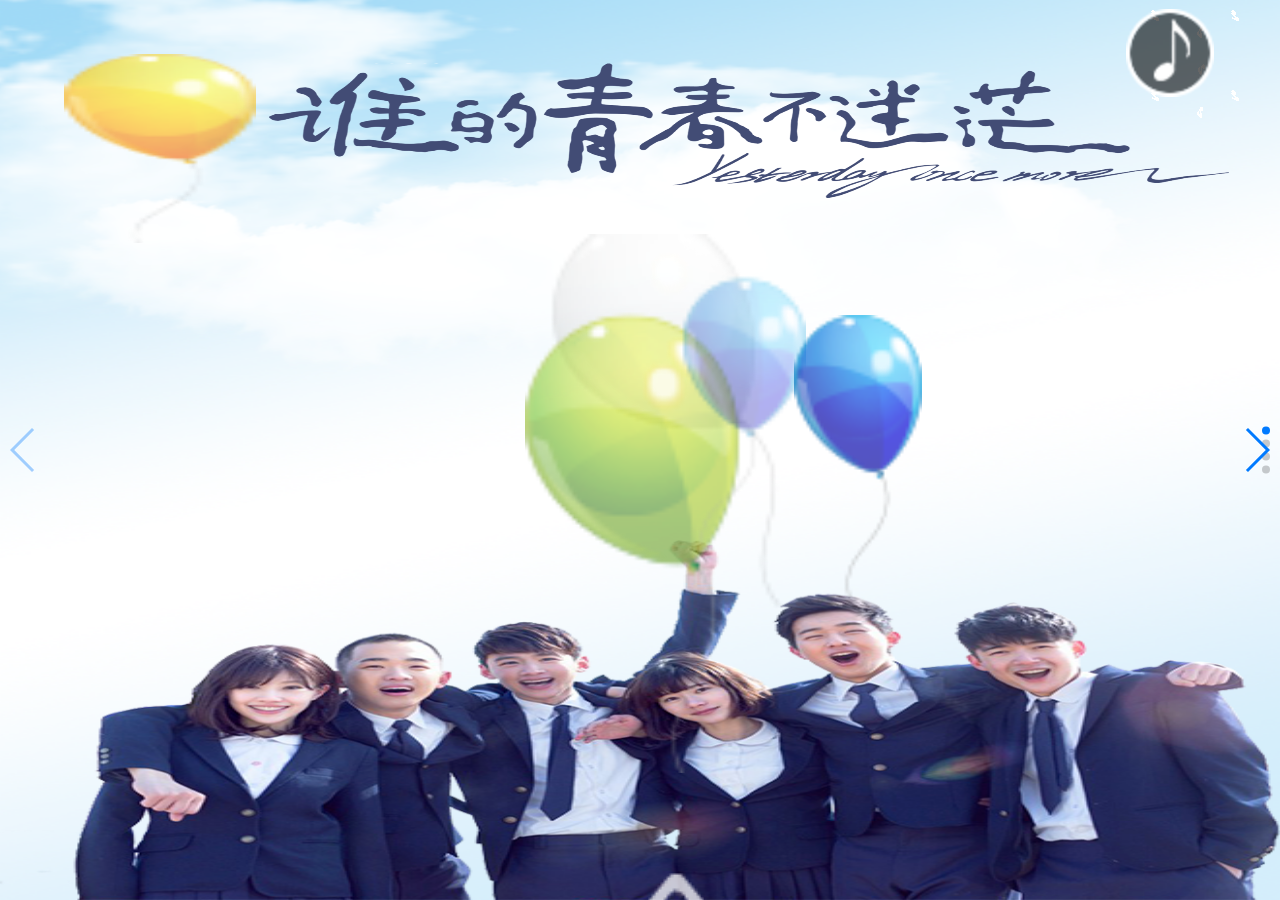
<file: index.html>
<!DOCTYPE html>
<html>
	<head>
		<meta charset="utf-8">
		<title></title>

		
		<link  rel="stylesheet" href="css/style.css" />
		<link rel="stylesheet" href="css/reset.css" />
		<link rel="stylesheet" href="css/swiper-3.3.1.min.css" />
			
	</head>
	<body>



    	        						<!--音乐-->
	<div class="music" id="music" ontouchstart="checkclick();">
		<audio id="music-audio" class="audio"  autoplay="autoplay" src="img/儿童歌曲-虫儿飞.mp3"></audio>
		<div class="control" id="control">
			<div id="control-btn" class="control-btn"></div>
		</div>

	</div>
    	










		
<div class="swiper-container">
    <div class="swiper-wrapper">

    	
   <div class="swiper-slide">
        	<div class="swiper-d1">
        		<img src="img/bdg.png" id="bg" />
        				<!--底部图片-->
						<div id="slideOne-d1" class="slideOne-d1">
							<img src="img/bgd10.png" />
						</div>
						<!--黄色气球-->
						<div id="slideOne-d2" class="slideOne-d2">
							<img src="img/bgd3.png" />
						</div>
						<!--文字-->
						<div id="slideOne-d3" class="slideOne-d3">
							<img src="img/bgd27.png" />
						</div>
						<!--云朵-->
						<div id="slideOne-d4" class="slideOne-d4">
							<img src="img/bgd6.png" />
						</div>
						<div id="slideOne-d5" class="slideOne-d5">
							<img src="img/bgd7.png" />
						</div>

						<!--底部气球-->
						<div id="slideOne-d6" class="slideOne-d6">
							<img src="img/bgd2.png" />
						</div>
						<!--<div id="slideOne-d7" class="slideOne-d7">
							<img src="img/bgd4.png" />
						</div>-->

						
					<!--<div id="slideOne-d77" class="slideOne-d77">
							<img src="img/bgd4.png" />
					</div>-->
					
					
					
				
					

						<!--底部导航-->
						<div class="slideOne-d88" id="slideOne-d8">
							<img src="img/bgd8.png" />
						</div>
						
					<div class="blueball" id="blueball">
						<img src="img/bgd4.png" />
					</div>
						
						
						
				</div> <!--swiper-d1 尾部-->	
        </div>   <!--swiper-slide 尾部-->


        
        
        
  <!--==================分页二=========================-->      
        <div class="swiper-slide">
        	<div class="slideTwo">
        		<img src="img/bdg.png" id="bg" />
        		<!--文字-->
        		<div  id="slideTwo-d1">
        			<img src="img/bgd27.png" />
        		</div>
        		<!--文字气球-->
        		<div id="slideTwo-d2" >
        			<img src="img/bgd2.png" />
        		</div>
        		<div id="slideTwo-d3" >
        			<img src="img/bgd3.png" />
        		</div>
        		<div id="slideTwo-d4" >
        			<img src="img/bgd4.png" />
        		</div>
        	<!--蓝色背景-->	
        		<div  id="slideTwo-d5" >
        			<img src="img/36.png" />
        		</div>
        		<div  id="slideTwo-d6" >
        			<img src="img/36.png" />
        		</div>
        		<div  id="slideTwo-d7" >
        			<img src="img/36.png" />
        		</div>
        		<div  id="slideTwo-d8" >
        			<img src="img/31.png" />
        		</div>
        		<!---->
        		<div id="slideTwo-d9" >
        			<img src="img/36.png" />
        		</div>
        		<div  id="slideTwo-d10" >
        			<img src="img/36.png" />
        		</div>
        		<div id="slideTwo-d11" >
        			<img src="img/36.png" />
        		</div>
        		<div  id="slideTwo-d12" >
        			<img src="img/32.png" />
        		</div>
        		<!--底部文字-->
        		<div id="slideTwo-d13">
        			<img src="img/33.png" />
        		</div>
        		<div id="slideTwo-d14" >
        			<img src="img/34.png" />
        		</div>
        		 <div id="slideTwo-d15" >
        			<img src="img/35.png" />
        		</div>
        		
        		
        								<!--底部导航-->
						<div class="slideOne-d88" class="slideOne-d88">
							<img src="img/bgd8.png" />
						</div>
        		
        		
        		
        	</div>	
        </div>
  <!--=====================分页三================================-->      
        <div class="swiper-slide">
	        <div class="slideThree">
	        	<img src="img/bdg.png" id="bg" />
	        	
	        	<div class="slideThree-d1">
	        		<img src="img/bgd40.png" />
	        	</div>
	        	
	        	<div class="slideThree-d2">
	        		<img src="img/bgd43.jpg" />
	        	</div>
	        	<div id="slideThree-d3" class="slideThree-d3">
	        		<img src="img/bgd45.png"/>
	        	</div>
	        	<div id="slideThree-d4" class="slideThree-d4">
	        		<img src="img/bgd46.png"/>
	        	</div>
	        	<div id="slideThree-d5" class="slideThree-d5">
	        		<img src="img/bgd47.png"/>
	        	</div>
	        	<div id="slideThree-d6" class="slideThree-d6">
	        		<img src="img/bgd44.png"/>
	        	</div>

						<!--底部导航-->
						<div class="slideOne-d88" class="slideOne-d88">
							<img src="img/bgd8.png" />
						</div>
	        	
	        </div>
        
        
        
        
        
        </div>
        <!-- =============第四页================== -->
        
        <div class="swiper-slide">
        	<img src="img/bdg.png" id="bg" />
        	<div class="slideFour" >
        		<div  id="slideFour-d1">
        			<img src="img/bgd70.png"/>
        		</div>
        		<div id="slideFour-d2">
        			<img src="img/bgd69.png"/>
        		</div>
        		<div id="slideFour-d3">
        			<img src="img/bgd62.png"/>
        		</div>
        		<div id="slideFour-d4" >
        			<img src="img/bgd63.png"/>
        		</div>
        		<div id="slideFour-d5" >
        			<img src="img/bgd64.png"/>
        		</div>
        		 <div id="slideFour-d6" >
        			<img src="img/bgd71.png"/>
        		</div>

        		 <div id="slideFour-d7" >
        			<img src="img/bgd61.png"/>
        		</div>
        	      <div id="slideFour-d8" >
        			<img src="img/bgd72.png"/>
        		</div>

        			<!--底部导航-->
				<div class="slideOne-d88" class="slideOne-d88">
					<img src="img/bgd8.png" />
				</div>

        	</div>



        </div>
  <!--==========================================-->      
    </div>
    <!-- 如果需要分页器 -->
    <div class="swiper-pagination"></div>
    
    <!-- 如果需要导航按钮 -->
    <div class="swiper-button-prev"></div>
    <div class="swiper-button-next"></div>
    
    <!-- 如果需要滚动条 -->
    <div class="swiper-scrollbar"></div>
</div>
		
		
		
		
		
		<!--<script src="js/rem.js"></script>-->
		<script src="js/swiper-3.3.1.min.js"></script>
		
		<script>      
  var mySwiper = new Swiper ('.swiper-container', {
    direction: 'vertical',
    loop: false,
    				onSlideChangeStart: function(swiper) {
					document.querySelector("#slideOne-d3").classList.toggle("slideOne-d3");
					document.querySelector("#slideOne-d2").classList.toggle("slideOne-d2");
					document.querySelector("#slideOne-d1").classList.toggle("slideOne-d1");
					document.querySelector("#slideOne-d6").classList.toggle("slideOne-d6");
					document.querySelector("#slideOne-d8").classList.toggle("slideOne-d88");
					// document.querySelector("#slideOne-d77").classList.toggle("slideOne-d77");
					// document.querySelector("#slideOne-d7").classList.toggle("slideOne-d7");
					document.querySelector("#slideOne-d4").classList.toggle("slideOne-d4");
					document.querySelector("#slideOne-d5").classList.toggle("slideOne-d5");
					document.querySelector("#slideTwo-d1").classList.toggle("slideTwo-d1");
					document.querySelector("#slideTwo-d2").classList.toggle("slideTwo-d2");
					document.querySelector("#slideTwo-d3").classList.toggle("slideTwo-d3");
					document.querySelector("#slideTwo-d4").classList.toggle("slideTwo-d4");
					document.querySelector("#slideTwo-d5").classList.toggle("slideTwo-d5");
					document.querySelector("#slideTwo-d6").classList.toggle("slideTwo-d6");
					document.querySelector("#slideTwo-d7").classList.toggle("slideTwo-d7");
					document.querySelector("#slideTwo-d8").classList.toggle("slideTwo-d8");
					document.querySelector("#slideTwo-d9").classList.toggle("slideTwo-d9");
					document.querySelector("#slideTwo-d10").classList.toggle("slideTwo-d10");
					document.querySelector("#slideTwo-d11").classList.toggle("slideTwo-d11");
					document.querySelector("#slideTwo-d12").classList.toggle("slideTwo-d12");
					document.querySelector("#slideTwo-d13").classList.toggle("slideTwo-d13");
					document.querySelector("#slideTwo-d14").classList.toggle("slideTwo-d14");
					document.querySelector("#slideTwo-d15").classList.toggle("slideTwo-d15");

					document.querySelector("#slideThree-d3").classList.toggle("slideThree-d3");
					document.querySelector("#slideThree-d4").classList.toggle("slideThree-d4");
					document.querySelector("#slideThree-d5").classList.toggle("slideThree-d5");
					document.querySelector("#blueball").classList.toggle("blueball");

					document.querySelector("#slideFour-d1").classList.toggle("slideFour-d1");
					document.querySelector("#slideFour-d2").classList.toggle("slideFour-d2");
					document.querySelector("#slideFour-d3").classList.toggle("slideFour-d3");
					document.querySelector("#slideFour-d4").classList.toggle("slideFour-d4");
					document.querySelector("#slideFour-d5").classList.toggle("slideFour-d5");
					document.querySelector("#slideFour-d6").classList.toggle("slideFour-d6");
					document.querySelector("#slideFour-d7").classList.toggle("slideFour-d7");
					document.querySelector("#slideFour-d8").classList.toggle("slideFour-d8");				
				},
				
		
    
    // 如果需要分页器
    pagination: '.swiper-pagination',
    
    // 如果需要前进后退按钮
    nextButton: '.swiper-button-next',
    prevButton: '.swiper-button-prev',
    
    // 如果需要滚动条
    scrollbar: '.swiper-scrollbar',
  }) 
  
  
  //音乐播放器
  var audio1 = document.getElementById("music-audio");
  var controlBtn =document.getElementById("control-btn");
  var control = document.getElementById("control");
  function checkclick(){
  	if(audio1.paused){
  		audio1.play();
  		controlBtn.style.webkitAnimationPlayState = 'running';
  		control.style.webkitAnimationPlayState = 'running';
  	}else{
  		audio1.pause();
  		controlBtn.style.webkitAnimationPlayState = 'paused';
  		control.style.webkitAnimationPlayState = 'paused';
  	}
  }
  
  
  
  
  
  
  
  
  
  </script>
		
	</body>
</html>
</file>
<file: css/style.css>
/*style样式*/
			html,
			body {
				width: 100%;
				/* 后增加*/
				position: relative;
				height: 100%;
			}
			
			body {
				background: #eee;
				font-family: Helvetica Neue, Helvetica, Arial, sans-serif;
				font-size: 14px;
				color: #000;
				margin: 0;
				padding: 0;
				font-size: 16px;
				/*后增加*/
			}
			
			.swiper-container {
				width: 100%;
				height: 100%;
			}
			
			.swiper-slide {
				text-align: center;
				font-size: 18px;
				background: #fff;
				/* Center slide text vertically */
				display: -webkit-box;
				display: -ms-flexbox;
				display: -webkit-flex;
				display: flex;
				-webkit-box-pack: center;
				-ms-flex-pack: center;
				-webkit-justify-content: center;
				justify-content: center;
				-webkit-box-align: center;
				-ms-flex-align: center;
				-webkit-align-items: center;
				align-items: center;
			}







.swiper-d1 {
	/*background: url(../img/bdg.png);*/
	width: 100%;
	height: 100%;
	/*z-index: 50;*/
}
#bg{width: 100%;
height: 100%;}

/*底部图片*/
.slideOne-d1 {
	width: 100%;
    position: absolute;
    top: 60%;
    right: 0%;
    height: 100%;
    opacity: 0;
    animation: fade-in 2s linear  0.5s 1;
    -webkit-animation: fade-in 2s linear 0.5s 1;
    -webkit-animation-fill-mode:forwards;
}

.slideOne-d1 img {
	width: 100%;
    height: 40%;
    overflow: hidden;
}
@keyframes  fade-in{
	0%{opacity: 0;}
	40% {opacity: 0.3;}
	100% {opacity: 1;}
}

@-webkit-keyframes fade-in{
	0%{opacity: 0;}
	40% {opacity: 0.3;}
	100% {opacity: 1;}

}

/*头部气球*/
.slideOne-d2 {
	
    overflow: hidden;
	z-index: 100;
	width: 5%;
    position: absolute;
    height: 7%;
    left: 10%;
    top: 13%;
    animation: yelloeball 2s linear 1;
    -webkit-animation: yelloeball 2s linear 1;
    -webkit-animation-fill-mode:forwards;
}
.slideOne-d2 img{
	width: 100%;
	height: 100%;
}
@-webkit-keyframes yelloeball{
	form{
		 -webkit-transform: scale(1);
	}
	to{
		 -webkit-transform: scale(3);
	}
}
/*头部文字*/
.slideOne-d3 {
	
    overflow: hidden;
	font-weight: bold;
    left: 100%;
    top: 7%;
    width: 75%;
    height: 15%;
    z-index: 100;
    text-align: center;
    line-height: 125%;
    position: absolute;
     -webkit-animation: fontsize 2s linear 1;
    -webkit-animation-fill-mode:forwards; 
}
/*.slideOne-d3 h3{
	  font-size: 1.1rem;
}*/

.slideOne-d3 img{
	width: 100%;
	height: 100%;
}

@-webkit-keyframes fontsize{
	form{
		left: 100%;
	}
	to{
		left: 21%;
	}
}


.slideOne-d4 {
	height: 40%;
    width: 100%;
    top: 10%;
    position: absolute;
    left: 100%;
    animation: slideOutRight 3s ease 1s 1;
    -webkit-animation: slideOutRight 3s ease 1s 1 ;
    -webkit-animation-fill-mode: forwards;

}
.slideOne-d4 img {
	width: 100%;
	height: 100%;
}



@-webkit-keyframes slideOutRight{
	0% {
		transform: translateX(0);
		-webkit-transform: translateX(0);
		-ms-transform: translateX(0);
	}
	100% {
		transform: translateX(-100%);
		-webkit-transform: translateX(-100%);
		-ms-transform: translateX(-100%);
	}
}

/*-*/
.slideOne-d5 {
	right: 200%;
	height: 40%;
    width: 100%;
    top: -5%;
    position: absolute;
   z-index: 10;
    animation: slideOutRight2 3s ease 1s 1;
    -webkit-animation: slideOutRight2 3s ease 1s 1 ;
    -webkit-animation-fill-mode: forwards;

}
.slideOne-d5 img {
	width: 100%;
	height: 100%;
}



/*@-webkit-keyframes slideOutRight{
	0% {
		transform: translateY(0);
		-webkit-transform: translateY(0);
		-ms-transform: translateY(0);
	}
	100% {
		transform: translateY(-80%);
		-webkit-transform: translateY(-80%);
		-ms-transform: translateY(-80%);
	}
}*/
@-webkit-keyframes slideOutRight2{
	0% {
		transform: translateX(0);
		-webkit-transform: translateX(0);
		-ms-transform: translateX(0);
	}
	100% {
		transform: translateX(180%);
		-webkit-transform: translateX(180%);
		-ms-transform: translateX(180%);
	}
}

/*====底部气球====*/
.slideOne-d6 {
	width: 22%;
    position: absolute;
    bottom: 26%;
    height: 19%;
    left: 41%;
    animation: fadeOutDown  2s linear 2s 1;
    -webkit-animation:fadeOutDown  2s linear  1;
    -webkit-animation-fill-mode:forwards;
}

.slideOne-d6 img {
	width: 100%;
}
@-webkit-keyframes fadeOutDown {
	0%{opacity: 0;bottom: 26%;}

	100% {opacity: 1; bottom: 55%;}
}
	


/*.slideOne-d7 {
	   width: 10%;
      position: absolute;
    bottom: 26%;
    height: 12%;
    left: 60%;
	opacity: 1;
     animation: ballSmall 2s linear 2s 1;
    -webkit-animation:ballSmall 2s linear  1;
      -webkit-animation-fill-mode:forwards;
}

.slideOne-d7 img{
	width: 100%;
}
@-webkit-keyframes ballSmall{
	0%{opacity: 0;bottom: 26%;}
	15% {opacity: 0.2;bottom: 29%;}
	30% {opacity: 0.4; bottom: 32%;}
	45% {opacity: 0.6; bottom: 34%;}
	65% {opacity: 0.8; bottom: 36%;}
	80% {opacity: 0.9; bottom: 38%;}
	100% {opacity: 1; bottom: 42%;}
} */













/*=====底部导航=====*/
.slideOne-d88 {
	    bottom: 0%;
    left: 50%;
    position: absolute;
    width: 4.5rem;
    height: 2rem;
    -webkit-animation: fadeOutUp 3s ease infinite;
}
.slideOne-d88 img{
	width: 100%;
}
@-webkit-keyframes fadeOutUp{
	0% {
		opacity: 1
	}
	100% {
		opacity: 0.3;
		-webkit-transform: translateY(-300%);
		transform: translateY(-300%);
	}
	

}



.blueball {
	    top: 50%;
    left: 62%;
    width: 10%;
    /* height: 13%; */
    position: absolute;
    opacity: 0;
        animation: blueball 2s linear 2s 1;
    -webkit-animation:blueball  2s linear  1;
    -webkit-animation-fill-mode:forwards;
}
.blueball img{
	width: 100%;
}

@-webkit-keyframes blueball {
	0%{opacity: 0;top: 60%;}


	100% {opacity: 1; top: 35%;}
}












audio {
	    z-index: 9999;
    left: 10%;
    position: absolute;
}




/*====音乐======*/
.music {
	width: 20%;
	position: fixed;
    top: 1%;
    left: 88%;
    z-index: 100;
}


.control {
    background-size: contain;
    width: 7.3rem;
    height: 7.5rem;
	background: url(../img/music_c0fda01.gif);
}

.control-btn {
	width: 12%;
	height: 10%;
	    background-size: 100% 100%;
    width: 5.5rem;
    height: 5.5rem;
	background: url(../img/music_off_8d94020.png);
	background-size: 100% 100%;
	-webkit-animation:rotate2d 1.2s linear infinite ;
	-webkit-animation-play-state: running;
}

@-webkit-keyframes rotate2d {
	 form {-webkit-transform:rotate(0deg);}
 	 to{-webkit-transform:rotate(360deg);}
} 








/**/
/*.swiper-d2  .myimg{
	animation: aa 2s linear 1;
}

@-webkit-keyframes aa{
	form{
		 -webkit-transform: scale(1);
	}
	to{
		 -webkit-transform: scale(3);
	}
}*/



/*================第二分页==========================*/

.slideTwo {
	width: 100%;
	height: 100%;
	background: gold;
}

.slideTwo-d1 {
	z-index: 999;
	top: 10%;
	width: 54%;
    position: absolute;
    right: -55%;
    animation: twoFontsize 2s ease 1;
    -webkit-animation: twoFontsize 2s ease  1;
    /*-webkit-animation: twoFontsize 1.2s linear infinite ;*/
   -webkit-animation-fill-mode: forwards;
}
.slideTwo-d1 img {
	width: 100%;
}
@-webkit-keyframes twoFontsize  {
	0% {
		right: -55%;
	}
	100% {
		right: 13%;
	}
}
/*-----------------------*/
.slideTwo-d2 {
position: absolute;
opacity: 0;
z-index: 999;
    width: 11%;
    height: 10%;
    left: 8%;
    top: 16%;
    animation: twoBigBall 1s ease  1;
    -webkit-animation: twoBigBall 1s ease  1;
    -webkit-animation-fill-mode: forwards;
}
.slideTwo-d2 img{
	width: 100%;
}
@-webkit-keyframes twoBigBall {
	0%{opacity: 0;top: 16%;}
	
	100% {opacity: 1; top: 4%;}
}
.slideTwo-d3 {
	right: 76%;
    top: 20%;
    width: 6%;
    height: 6%;
    position: absolute;
    z-index: 100;
    opacity: 0;
    animation: twoBigBall2 1s ease 1s 1;
    -webkit-animation: twoBigBall2 1s ease 1s 1;
    -webkit-animation-fill-mode: forwards;
    
}
.slideTwo-d3 img{
	width: 100%;
}

@-webkit-keyframes twoBigBall2 {
	0%{opacity: 0;top: 20%;}
	
	100% {opacity: 1; top: 12%;}
}

.slideTwo-d4 {
	right: 67%;
    top: 20%;
    width: 8%;
    height: 7%;
    position: absolute;
    z-index: 100;
    opacity: 0;
    animation: twoBigBall3 1s ease  1s 1;
    -webkit-animation: twoBigBall3 1s ease 1s 1;
    -webkit-animation-fill-mode: forwards;
    
}
.slideTwo-d4 img{
	width: 100%;
}

@-webkit-keyframes twoBigBall3 {
	0%{opacity: 0;top: 20%;}
	
	100% {opacity: 1; top: 8%;}
}
/*蓝色背景*/
.slideTwo-d5 {
	opacity: 0;
	width: 40%;
	height: 22%;
	top: 18%;
	left: 4%;
	position: absolute;
	animation: blueOne 2s linear 2s 1;
	-webkit-animation: blueOne 2s linear 2s 1 ;
	animation-fill-mode: forwards;
	/*-webkit-animation-fill-mode: forwards;*/
}
.slideTwo-d5 img{
	width: 100%;
}

@keyframes  blueOne{
	0%{
		opacity: 0;
	}
	60%{
		opacity: 1;
	}
	100%{
		opacity: 0;
	}
}
@-webkit-keyframes blueOne{
	0%{
		opacity: 0;
	}
	60%{
		opacity: 1;
	}
	100%{
		opacity: 0;
	}
}

/**/
.slideTwo-d6 {
	z-index: 100;
	opacity: 0;
	width: 41%;
	height: 22%;
	top: 30%;
	left: -4%;
	position: absolute;
	animation: blueOne 1.5s linear 2.5s 1;
	-webkit-animation: blueOne 1.5s linear 2.5s 1 ;
	animation-fill-mode: forwards;
	/*-webkit-animation-fill-mode: forwards;*/
}
.slideTwo-d6 img{
	width: 100%;
}
.slideTwo-d7 {
	z-index: 100;
	opacity: 0;
	width: 46%;
	height: 22%;
	top: 35%;
	left: 9%;
	position: absolute;
	animation: blueOne 1s linear 3s 1;
	-webkit-animation: blueOne 1s linear 3s 1 ;
	animation-fill-mode: forwards;
	/*-webkit-animation-fill-mode: forwards;*/
}
.slideTwo-d7 img{
	width: 100%;
}

.slideTwo-d8 {
	z-index: 102;
	opacity: 0;
	width: 70%;
	height: 37%;
	top: 19%;
	left: -7%;
	position: absolute;
	animation: blueTwo 1.5s linear 4s 1;
	-webkit-animation: blueTwo 1.5s linear 4s 1 ;
	animation-fill-mode: forwards;
	-webkit-animation-fill-mode: forwards;
}
.slideTwo-d8 img{
	width: 100%;
}

@keyframes  blueTwo{
	from{opacity: 0;}
	to{opacity: 1;}
}
@-webkit-keyframes blueTwo{
    from{opacity: 0;}
	to{opacity: 1;}
}

.slideTwo-d9 {
	z-index: 102;
	opacity: 0;
	width: 48%;
	/*height: 37%;*/
	top: 19%;
	right: -2%;
	position: absolute;
	animation: blueThree 1.5s linear 4.5s 1;
	-webkit-animation: blueThree 1.5s linear 4.5s 1 ;
	animation-fill-mode: forwards;
	-webkit-animation-fill-mode: forwards;
}
.slideTwo-d9 img{
	width: 100%;
}

@keyframes  blueThree{
	0%{
		opacity: 0;
	}
	60%{
		opacity: 1;
	}
	100%{
		opacity: 0;
	}
}
@-webkit-keyframes blueThree{
	0%{
		opacity: 0;
	}
	60%{
		opacity: 1;
	}
	100%{
		opacity: 0;
	}
}
.slideTwo-d10 {
	z-index: 103;
	opacity: 0;
	width: 48%;
	/*height: 37%;*/
	top: 31%;
	right: -8%;
	position: absolute;
	animation: blueThree 1.5s linear 5s 1;
	-webkit-animation: blueThree 1.5s linear 5s 1 ;
	animation-fill-mode: forwards;
	-webkit-animation-fill-mode: forwards;
}
.slideTwo-d11 {
	z-index: 104;
	opacity: 0;
	width: 48%;
	/*height: 37%;*/
	top: 43%;
	right: 8%;
	position: absolute;
	animation: blueThree 1s linear 5.5s 1;
	-webkit-animation: blueThree 1s linear 5.5s 1 ;
	animation-fill-mode: forwards;
	-webkit-animation-fill-mode: forwards;
}
.slideTwo-d12 {
	z-index: 106;
	opacity: 0;
	width: 70%;
	height: 37%;
	top: 19%;
	right: -10%;
	position: absolute;
	animation: blueTwo 1.5s linear 6s 1;
	-webkit-animation: blueTwo 1.5s linear 6s 1 ;
	animation-fill-mode: forwards;
	-webkit-animation-fill-mode: forwards;
}
.slideTwo-d12 img{
	width: 100%;
}

@keyframes  blueFour{
	from{opacity: 0;}
	to{opacity: 1;}
}
@-webkit-keyframes blueFour{
    from{opacity: 0;}
	to{opacity: 1;}
}

/*底部文字*/
.slideTwo-d13 , .slideTwo-d14 , .slideTwo-d15 {
	opacity: 0;
	left: 5%;
    position: absolute;
    z-index: 100;
    width: 65%;
    height: 3%;
    bottom: 20%;
}
.slideTwo-d13 img{
	width: 100%;
}
.slideTwo-d14 img{
	width: 100%;
}
.slideTwo-d15 img{
	width: 100%;
}

.slideTwo .slideTwo-d14 {
	left: 10%;
	bottom: 16%;
}
.slideTwo .slideTwo-d15 {
	left: 15%;
	bottom: 12%;
}

.slideTwo-d13{
	animation: bounceInDown 2s linear 7s 1;
	-webkit-animation: bounceInDown 2s linear 7s 1 ;
		animation-fill-mode: forwards;
	-webkit-animation-fill-mode: forwards;
}
@-webkit-keyframes bounceInDown {
	0%,
	100%,
	60%,
	75%,
	90% {
		-webkit-transition-timing-function: cubic-bezier(0.215, .61, .355, 1);
		transition-timing-function: cubic-bezier(0.215, .61, .355, 1)
	}
	0% {
		opacity: 0;
		-webkit-transform: translate3d(0, -150px, 0);
		transform: translate3d(0, -150px, 0)
	}
	60% {
		opacity: 1;
		-webkit-transform: translate3d(0, 25px, 0);
		transform: translate3d(0, 25px, 0)
	}

	90% {
		opacity: 1;
		-webkit-transform: translate3d(0, 5px, 0);
		transform: translate3d(0, 5px, 0)
	}
	100% {
		opacity: 1;
		-webkit-transform: none;
		transform: none
	}
}

.slideTwo-d14{
	animation: bounceInDown 2s linear 9s 1;
	-webkit-animation: bounceInDown 2s linear 9s 1 ;
		animation-fill-mode: forwards;
	-webkit-animation-fill-mode: forwards;
}

.slideTwo-d15{
	animation: bounceInDown 2s linear 10s 1;
	-webkit-animation: bounceInDown 2s linear 10s 1 ;
		animation-fill-mode: forwards;
	-webkit-animation-fill-mode: forwards;
}

/*第三页*/
.slideThree {
	width: 100%;
    height: 100%;
}

.slideThree-d1 {
	z-index: 10;
    width: 20%;
    height: 10%;
    position: absolute;
    top: 0%;
    right: 15%;
    animation: slideThree-d1 2s ease-out  infinite;
    -webkit-animation: slideThree-d1 2s ease-out  infinite;
    -webkit-animation-fill-mode:forwards;
}

@keyframes slideThree-d1{
	0% {
		-webkit-transform: translate(100%, 0, 0) skewY(30deg);
		-ms-transform: translate(100%, 0, 0) skewY(30deg);
		transform: translate3d(100%, 0, 0) skewY(30deg);
		opacity: 0
	}
	60% {
		-webkit-transform: skewY(20deg);
		-ms-transform: skewY(20deg);
		transform: skewY(20deg);
		opacity: 1
	}
	80% {
		-webkit-transform: skewY(-5deg);
		-ms-transform: skewY(-5deg);
		transform: skewY(-5deg);
		opacity: 1
	}
	100% {
		-webkit-transform: none;
		-ms-transform: none;
		transform: none;
		opacity: 1
	}
}

@-webkit-keyframes slideThree-d1{
	0% {
		-webkit-transform: translate(100%, 0, 0) skewY(30deg);
		-ms-transform: translate(100%, 0, 0) skewY(30deg);
		transform: translate3d(100%, 0, 0) skewY(30deg);
		opacity: 0
	}
	60% {
		-webkit-transform: skewY(20deg);
		-ms-transform: skewY(20deg);
		transform: skewY(20deg);
		opacity: 1
	}
	80% {
		-webkit-transform: skewY(-5deg);
		-ms-transform: skewY(-5deg);
		transform: skewY(-5deg);
		opacity: 1
	}
	100% {
		-webkit-transform: none;
		-ms-transform: none;
		transform: none;
		opacity: 1
	}
}


.slideThree-d2 {
	bottom: 3%;
    z-index: 10;
    width: 100%;
    height: 37%;
    position: absolute;
    right: 0%;
    animation:slideThree-d2 2s linear  1;
    -webkit-animation: slideThree-d2 2s linear  1;
     -webkit-animation-fill-mode:forwards;
}
.slideThree-d2 img{
	width: 100%;
}

@-webkit-keyframes slideThree-d2 {
	0% {
		opacity: 0;
		-webkit-transform: translate(0,500px);
		transform: translate(0,500px);
	}
	100% {
		opacity: 1;
		-webkit-transform: none;
		transform: none
	}
}

/*分页圆形图片*/
.slideThree-d3 {
	left: 16%;
    width: 37%;
    opacity: 0;
    position: absolute;
    top: 6%;
    transform: rotate(40deg);
    animation:slideThree-d3 2s linear  1;
    -webkit-animation: slideThree-d3 2s linear  1;
    -webkit-animation-fill-mode:forwards;
}
.slideThree-d3 img{
	width: 100%
}

@-webkit-keyframes slideThree-d3 {
/*	0% {
		opacity: 0;
		-webkit-transform: rotate(40deg);
		transform: rotate(40deg);
		left: 16%；
	}
	100% {
		opacity: 1;
		-webkit-transform: rotate(40deg);
		transform: rotate(40deg);
		left: 8%;	
	}*/

	0% {
		-webkit-transform-origin: left bottom;
		transform-origin: left bottom;
		-webkit-transform: rotate(100deg);
		transform: rotate(100deg);
		opacity: 0
	}
	100% {
		-webkit-transform-origin: left bottom;
		transform-origin: left bottom;
		-webkit-transform: none;
		transform: none;
		opacity: 1
	}
}

.slideThree .slideThree-d4 {
	width: 37%;
    opacity: 0;
    position: absolute;
	top: 5%;
	left: 16%;
	transform: rotate(60deg);
    animation:slideThree-d4 2s linear 2s 1;
    -webkit-animation: slideThree-d4 2s linear 2s 1;
    -webkit-animation-fill-mode:forwards;
}
.slideThree-d4 img {
	width: 100%;
}

@-webkit-keyframes slideThree-d4 {
	0% {
		-webkit-transform-origin: right bottom;
		transform-origin: right bottom;
		-webkit-transform: rotate(52deg);
		transform: rotate(52deg);
		opacity: 0
	}
	100% {
		-webkit-transform-origin: right bottom;
		transform-origin: right bottom;
		-webkit-transform: none;
		transform: none;
		opacity: 1
	}
}

.slideThree .slideThree-d5 {
	width: 40%;
    opacity: 0;
    position: absolute;
	top: 5%;
	left: 15%;
	transform: rotate(90deg);
    animation:slideThree-d5 2s linear 4s 1;
    -webkit-animation: slideThree-d5 2s linear 4s 1;
    -webkit-animation-fill-mode:forwards;
}
.slideThree-d5 img {
	width: 100%;
}

@-webkit-keyframes slideThree-d5 {
	0% {
		-webkit-transform-origin: left top;
		transform-origin: left top;;
		-webkit-transform: rotate(82deg);
		transform: rotate(82deg);
		opacity: 0
	}
	100% {
		-webkit-transform-origin: left top;
		transform-origin: left top;;
		-webkit-transform: none;
		transform: none;
		opacity: 1
	}
}
.slideThree .slideThree-d6 {
	width: 40%;
    opacity: 0;
    position: absolute;
	top: 5%;
	left: 15%;
	transform: rotate(120deg);
    animation:slideThree-d6 2s linear 8s 1;
    -webkit-animation: slideThree-d6 2s linear 6s 1;
    -webkit-animation-fill-mode:forwards;
}
.slideThree-d6 img {
	width: 100%;
}

@-webkit-keyframes slideThree-d6 {
	0% {
		-webkit-transform-origin: left top;
		transform-origin: left top;;
		-webkit-transform: rotate(82deg);
		transform: rotate(82deg);
		opacity: 0
	}
	100% {
		-webkit-transform-origin: left top;
		transform-origin: left top;;
		-webkit-transform: none;
		transform: none;
		opacity: 1
	}
}

/*第四页*/
.slideFour-d1
{
	width: 11%;
    position: absolute;
    z-index: 100;
    left: 32%;
    top: 3%;
    opacity: 0;
    animation:slideFour-d1 1s linear  1;
    -webkit-animation: slideFour-d1 1s linear  1;
    -webkit-animation-fill-mode:forwards;
}
.slideFour-d1 img {
	width: 100%;
}
@-webkit-keyframes slideFour-d1 {
	0% {
		-webkit-transform-origin: left top;
		transform-origin: left top;;
		-webkit-transform: rotate(82deg);
		transform: rotate(82deg);
		opacity: 0
	}
	100% {
		-webkit-transform-origin: left top;
		transform-origin: left top;;
		-webkit-transform: none;
		transform: none;
		opacity: 1
	}
}
.slideFour-d2
{
	width: 11%;
    position: absolute;
    z-index: 100;
    left: 45%;
    top: 32%;
    opacity: 0;
    animation:slideFour-d2 1s linear  1;
    -webkit-animation: slideFour-d2 1s linear  1;
    -webkit-animation-fill-mode:forwards;
}
.slideFour-d2 img {
	width: 100%;
}
@-webkit-keyframes slideFour-d2 {
	0% {
		-webkit-transform-origin: left bottom;
		transform-origin: left bottom;;
		-webkit-transform: rotate(82deg);
		transform: rotate(82deg);
		opacity: 0
	}
	100% {
		-webkit-transform-origin: left bottom;
		transform-origin: left bottom;;
		-webkit-transform: none;
		transform: none;
		opacity: 1
	}
}

.slideFour-d3
{
	width: 18%;
    position: absolute;
    z-index: 100;
    left: 33%;
    top: 7%;
    opacity: 0;
    animation:slideFour-d3 2s linear  1s 1;
    -webkit-animation: slideFour-d3 2s linear 1s 1;
    -webkit-animation-fill-mode:forwards;
}
.slideFour-d3 img {
	width: 100%;
}
@-webkit-keyframes slideFour-d3 {
	0% {
		opacity: 0
	}
	100% {
		opacity: 1
	}
}

.slideFour-d4
{
	width: 14%;
    position: absolute;
    z-index: 100;
    left: 30%;
    top: 17%;
    opacity: 0;
    animation:slideFour-d4 2s linear  2s 1;
    -webkit-animation: slideFour-d4 2s linear 2s 1;
    -webkit-animation-fill-mode:forwards;
}
.slideFour-d4 img {
	width: 100%;
}
@-webkit-keyframes slideFour-d4 {
	0% {
		opacity: 0
	}
	100% {
		opacity: 1
	}
}

.slideFour-d5
{
	width: 21%;
    position: absolute;
    z-index: 100;
    left: 38%;
    top: 22%;
    opacity: 0;
    animation:slideFour-d5 2s linear  3s 1;
    -webkit-animation: slideFour-d5 2s linear 3s 1;
    -webkit-animation-fill-mode:forwards;
}
.slideFour-d5 img {
	width: 100%;
}
@-webkit-keyframes slideFour-d5 {
	0% {
		opacity: 0
	}
	100% {
		opacity: 1
	}
}

.slideFour-d6
{
	width: 17%;
    position: absolute;
    z-index: 100;
    left: 30%;
    top: 36%;
    opacity: 0;
    animation:slideFour-d6 2s linear  4s 1;
    -webkit-animation: slideFour-d6 2s linear 4s 1;
    -webkit-animation-fill-mode:forwards;
}
.slideFour-d6 img {
	width: 100%;
}

@-webkit-keyframes slideFour-d6  {
	0% {
		opacity: 0;
		-webkit-transform: scale3d(.3, .3, .3);
		transform: scale3d(.3, .3, .3)
	}
	50% {
		opacity: 1
	}
	100%{
		opacity: 1
	}
}

.slideFour-d7
{
	width: 75%;
    position: absolute;
    z-index: 100;
    left: 16%;
    top: 36%;
    opacity: 0;
    animation:slideFour-d7 2s linear  5s 1;
    -webkit-animation: slideFour-d7 2s linear 5./2016
    s 1;
    -webkit-animation-fill-mode:forwards;
}
.slideFour-d7 img {
	width: 100%;
}

@-webkit-keyframes slideFour-d7  {
	0% {
		opacity: 0;
		top: 30%;
	}
	100%{
		opacity: 1;
		top: 44%;
	}
}

.slideFour-d8
{
	width: 30%;
    position: absolute;
    z-index: 100;
    left: -5%;
    top: 55%;
    opacity: 0;
    animation:slideFour-d8 2s linear  6s 1;
    -webkit-animation: slideFour-d8 2s linear 6s 1;
    -webkit-animation-fill-mode:forwards;
}
.slideFour-d8 img {
	width: 100%;
}

@-webkit-keyframes slideFour-d8{
0%,
	100%,
	60%,
	75%,
	90% {
		-webkit-transition-timing-function: cubic-bezier(0.215, .61, .355, 1);
		transition-timing-function: cubic-bezier(0.215, .61, .355, 1)
	}
	0% {
		opacity: 0;
		-webkit-transform: translate(-30px);
		transform: translate(-30px)
	}

	100% {
		opacity: 1;
		-webkit-transform: translate(600px);
		transform: translate(600px)
	}
}
</file>
